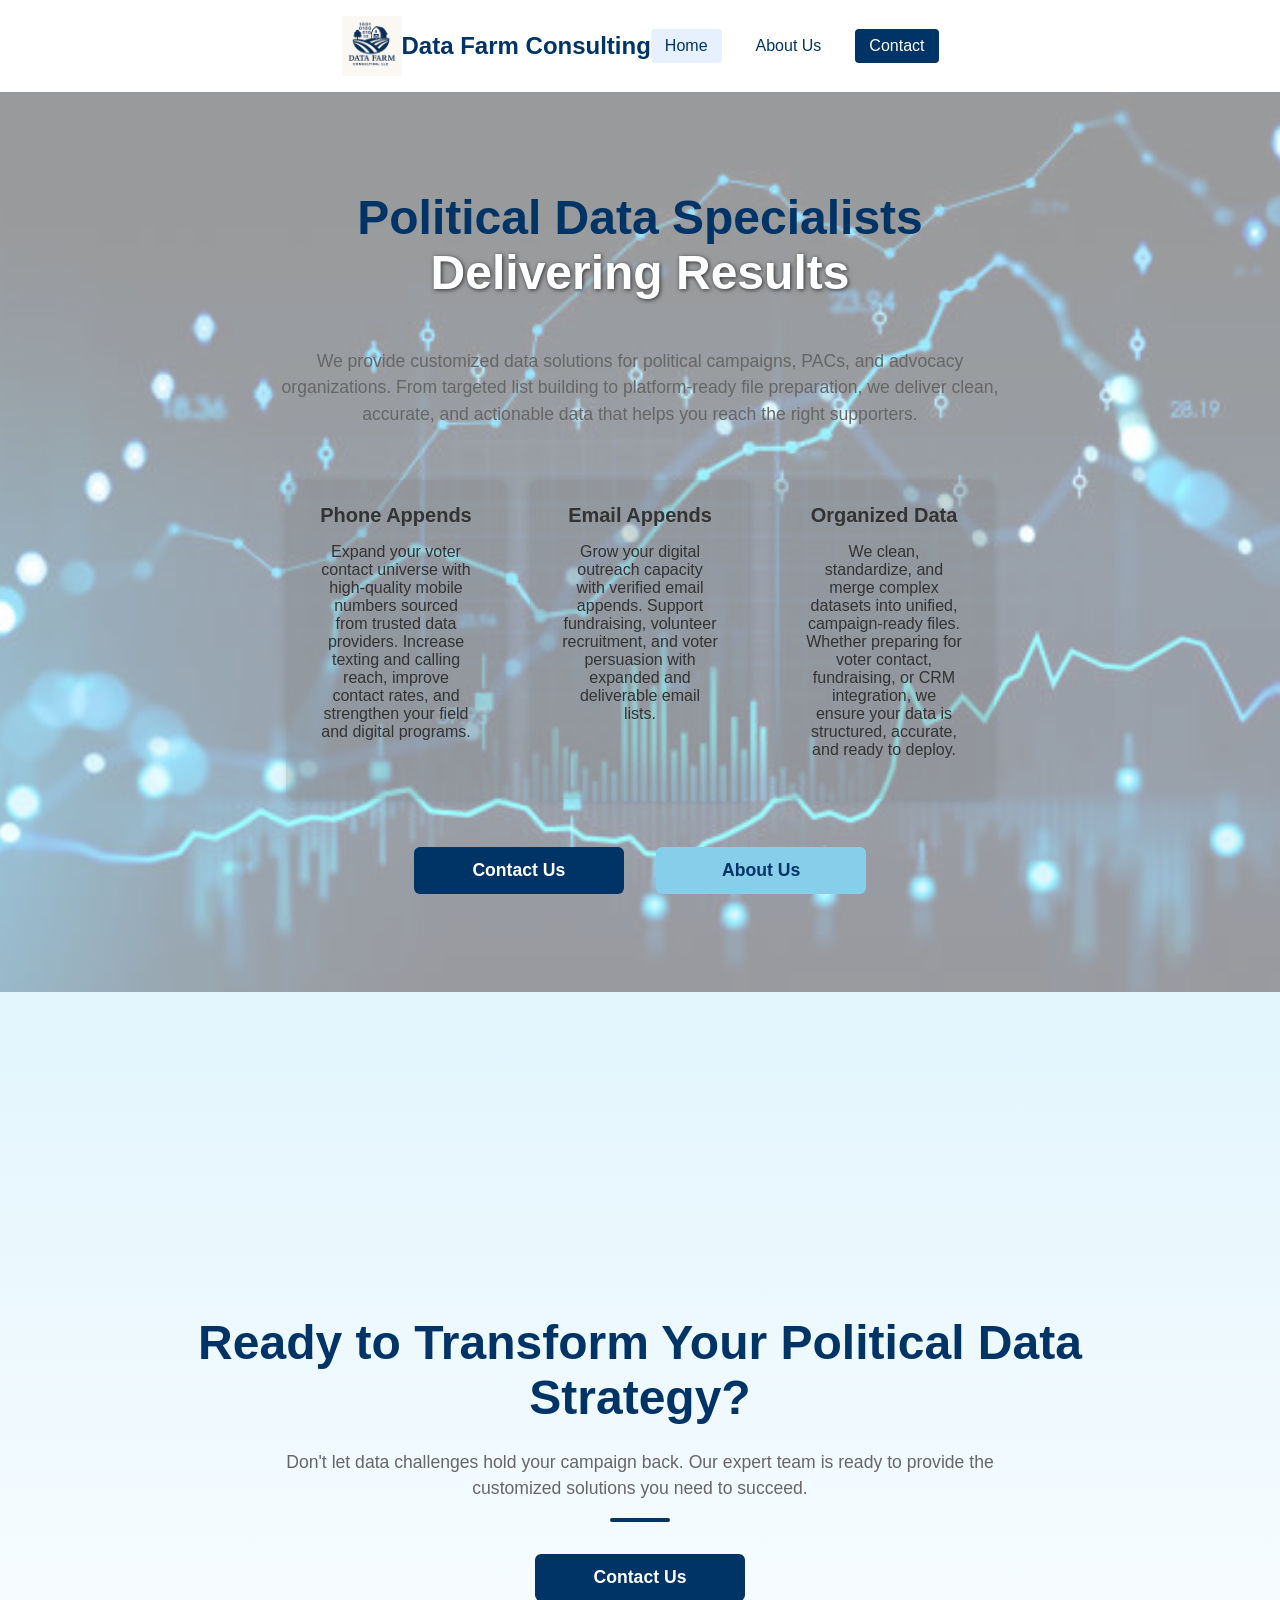
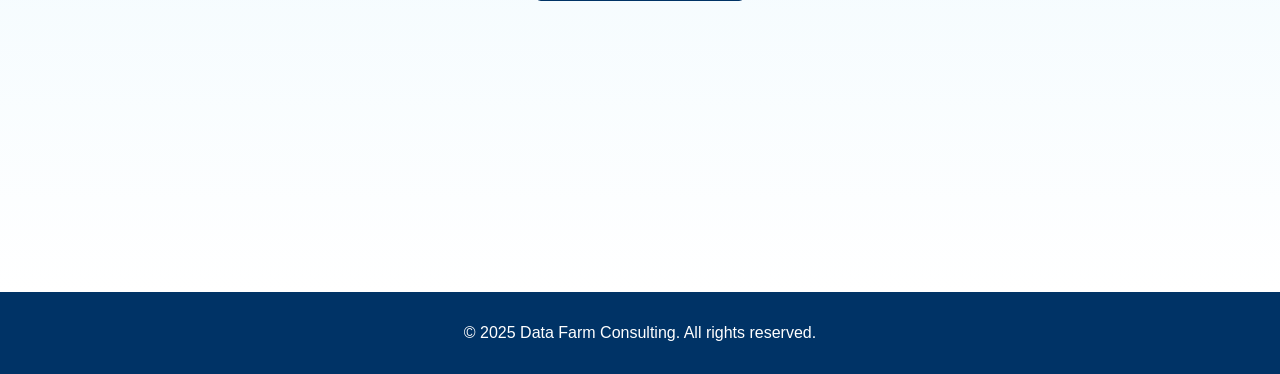
<file: index.html>
<!DOCTYPE html>
<html lang="en">
<head>
  <meta charset="UTF-8">
  <title>Data Farm Consulting</title>
  <link rel="stylesheet" href="css/styletest.css">
</head>
<body>
  <header>
            <div class="header-container">
                <div class="logo-img">
                    <img src="img/navy_logo.png">
                </div>
                <div class="logo">Data Farm Consulting</div>
                <nav>
                <a href="index.html" class="active">Home</a>
                <a href="about.html">About Us</a>
                <a href="contact.html" class="contact">Contact</a>
                </nav>
            </div>
    </header>



  <div class="container hero">
    <h1 class="blue-text">Political Data Specialists</h1>
    <h1 class="white-text">Delivering Results</h1>
    <p class="description">
        We provide customized data solutions for political campaigns, PACs, and advocacy organizations. From targeted list building to platform-ready file preparation, we deliver clean, accurate, and actionable data that helps you reach the right supporters.
    </p>

    <div class="box-row">
        <div class="translucent-box">
        <h3>Phone Appends</h3>
        <p>Expand your voter contact universe with high-quality mobile numbers sourced from trusted data providers. Increase texting and calling reach, improve contact rates, and strengthen your field and digital programs.</p>
        </div>
        <div class="translucent-box">
        <h3>Email Appends</h3>
        <p>Grow your digital outreach capacity with verified email appends. Support fundraising, volunteer recruitment, and voter persuasion with expanded and deliverable email lists.</p>
        </div>
        <div class="translucent-box">
        <h3>Organized Data</h3>
        <p>We clean, standardize, and merge complex datasets into unified, campaign-ready files. Whether preparing for voter contact, fundraising, or CRM integration, we ensure your data is structured, accurate, and ready to deploy.</p>
        </div>
    </div>

    <div class="button-row">
        <a href="contact.html" class="btn btn-left">Contact Us</a>
        <a href="about.html" class="btn btn-right">About Us</a>
    </div>
  </div>

  <div class="gradient-wrapper">
    <!-- <div class="container shared-section">
        <h1 class="section-title">Our Clients</h1>
        <p class="section-description">
            We serve a wide range of clients, from regional canvassing to presidential campaigns.
        </p>
        <div class="underline"></div>

        <div class="logo-grid">
            <img src="img/ObamaBiden.png" alt="Obama Biden">
            <img src="img/NextGenAmerica.png" alt="Next Gen America">
            <img src="img/DLCC.png" alt="Democratic Legislative Campaign Committee">
            <img src="img/KerryEdwards.png" alt="Kerry Edwards">
            <img src="img/ChesapeakeBayFoundation.png" alt="Chesapeake Bay Foundation">
            <img src="img/ForOurFuture.png" alt="For Our Future">
        </div>

        <div class="button-row">
            <a href="clients.html" class="btn btn-left">See All Clients</a>
        </div>
    </div> -->

    <div class="container shared-section">
        <h1 class="section-title">Ready to Transform Your Political Data Strategy?</h1>
        <p class="section-description">
            Don't let data challenges hold your campaign back. Our expert team is ready to provide the customized solutions you need to succeed.
        </p>
        <div class="underline"></div>

        <div class="button-row">
            <a href="contact.html" class="btn btn-left">Contact Us</a>
        </div>
    </div>
  </div>


  <footer class="footer">
    <p>&copy; 2025 Data Farm Consulting. All rights reserved.</p>
  </footer>
</body>
</html>
</file>
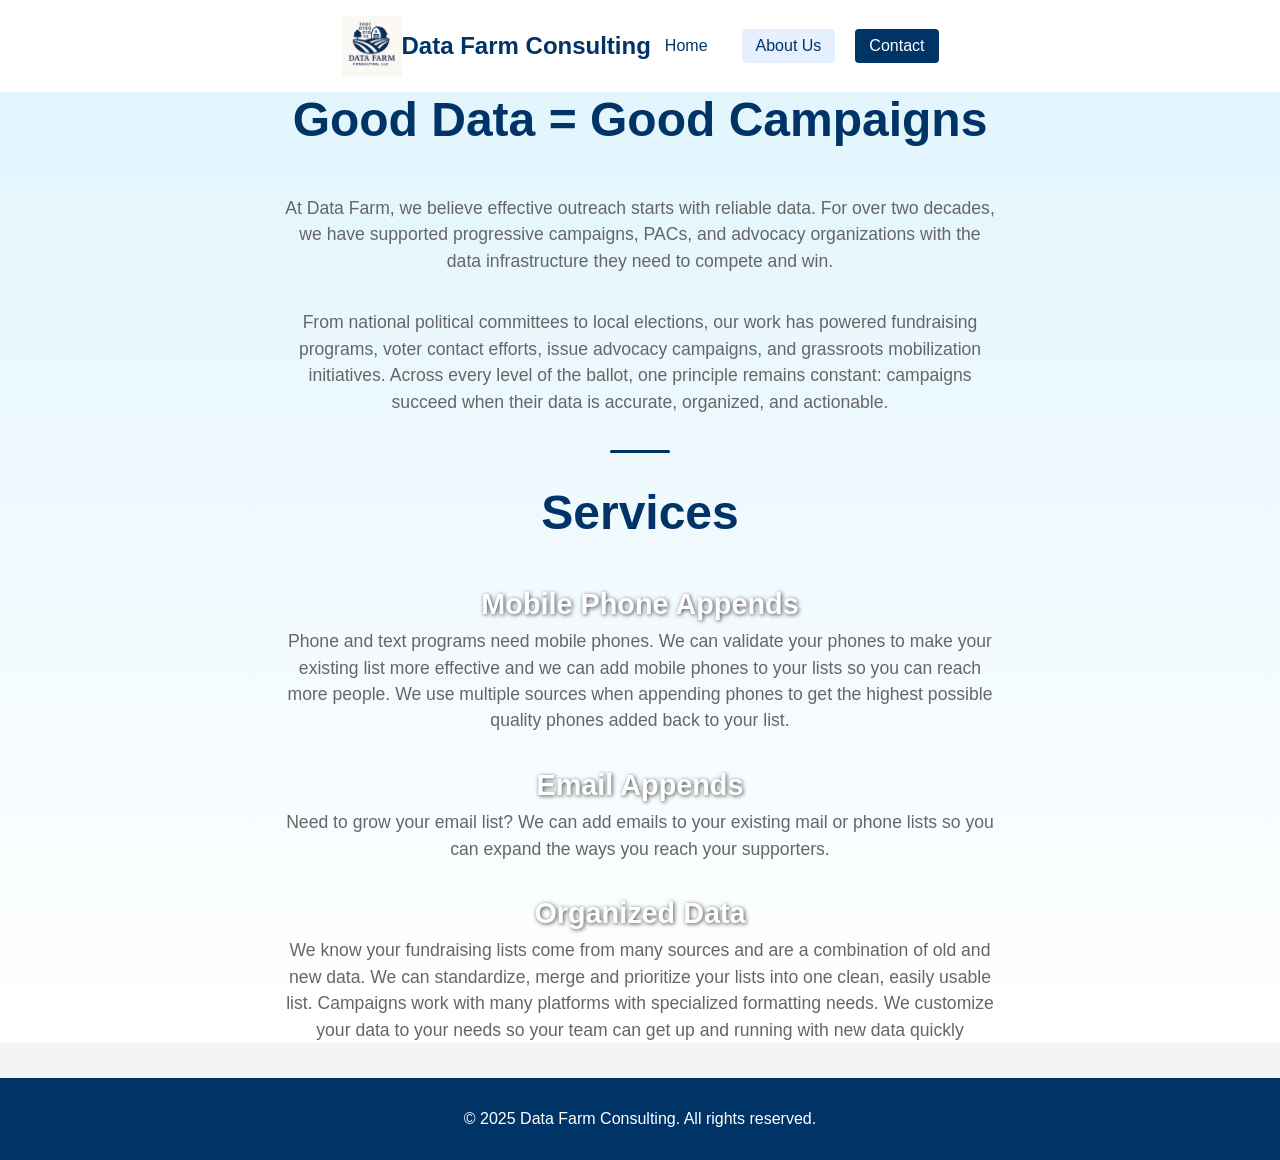
<file: about.html>
<!DOCTYPE html>
<html lang="en">
<head>
  <meta charset="UTF-8">
  <title>About Us - Data Farm Consulting</title>
  <link rel="stylesheet" href="css/styletest.css">
</head>
<body>
  <div class="page-viewport">
    <header>
            <div class="header-container">
                <div class="logo-img">
                    <img src="img/navy_logo.png">
                </div>
                <div class="logo">Data Farm Consulting</div>
                <nav>
                <a href="index.html">Home</a>
                <a href="about.html" class="active">About Us</a>
                <a href="contact.html" class="contact">Contact</a>
                </nav>
            </div>
    </header>
    <main class="locked-section gradient-wrapper">
        <div class="about-content">
            <h2 class="blue-text about-title">Good Data = Good Campaigns</h2>

            <p class="about-description">
                  At Data Farm, we believe effective outreach starts with reliable data. For over two decades, we have supported progressive campaigns, PACs, and advocacy organizations with the data infrastructure they need to compete and win.
            </p>

            <p class="about-description">
               From national political committees to local elections, our work has powered fundraising programs, voter contact efforts, issue advocacy campaigns, and grassroots mobilization initiatives. Across every level of the ballot, one principle remains constant: campaigns succeed when their data is accurate, organized, and actionable.
            </p>

            <div class="blue-underline"></div>

            <h2 class="blue-text about-title">Services</h2>
            <h3 class="white-text about-content">Mobile Phone Appends</h3>
            <p class="about-description">
                Phone and text programs need mobile phones. We can validate your phones to make your existing list more effective and we can add mobile phones to your lists so you can reach more people. 
                We use multiple sources when appending phones to get the highest possible quality phones added back to your list.
            </p>

            <h3 class="white-text about-content">Email Appends</h3>
            <p class="about-description">
                Need to grow your email list? We can add emails to your existing mail or phone lists so you can expand the ways you reach your supporters.
            </p>
            <h3 class="white-text about-content">Organized Data</h3>
            <p class="about-description">
                We know your fundraising lists come from many sources and are a combination of old and new data. We can standardize, merge and prioritize your lists into one clean, easily usable list. Campaigns work with many platforms with specialized formatting needs. 
                We customize your data to your needs so your team can get up and running with new data quickly
            </p>

            <!-- <h3 class="blue-text meet-team-title">Meet The Team</h3>

            <div class="team-row">
                <div class="team-member">
                <div class="team-photo" style="background-image: url('img/Dan.jpg');"></div>
                <p class="team-description">
                    Dan Langer is the founder and president of Data Farm Consulting. Dan served as the national data director for the 2008 Obama for America campaign and consulted to the 2004 Kerry for President campaign.
                </p>
                </div>
                <div class="team-member">
                <div class="team-photo" style="background-image: url('img/Branda.jpg');"></div>
                <p class="team-description">
                    Branda Weix specializes in VAN admin assistance for clients. In 2018, Branda was part of the historic win in Nevada as the data lead with the For Our Future team in that state.
                </p>
                </div>
            </div> -->
        </div>
    </main>

    <footer class="footer">
        <p>&copy; 2025 Data Farm Consulting. All rights reserved.</p>
    </footer>
  </div>
</body>
</html>
</file>
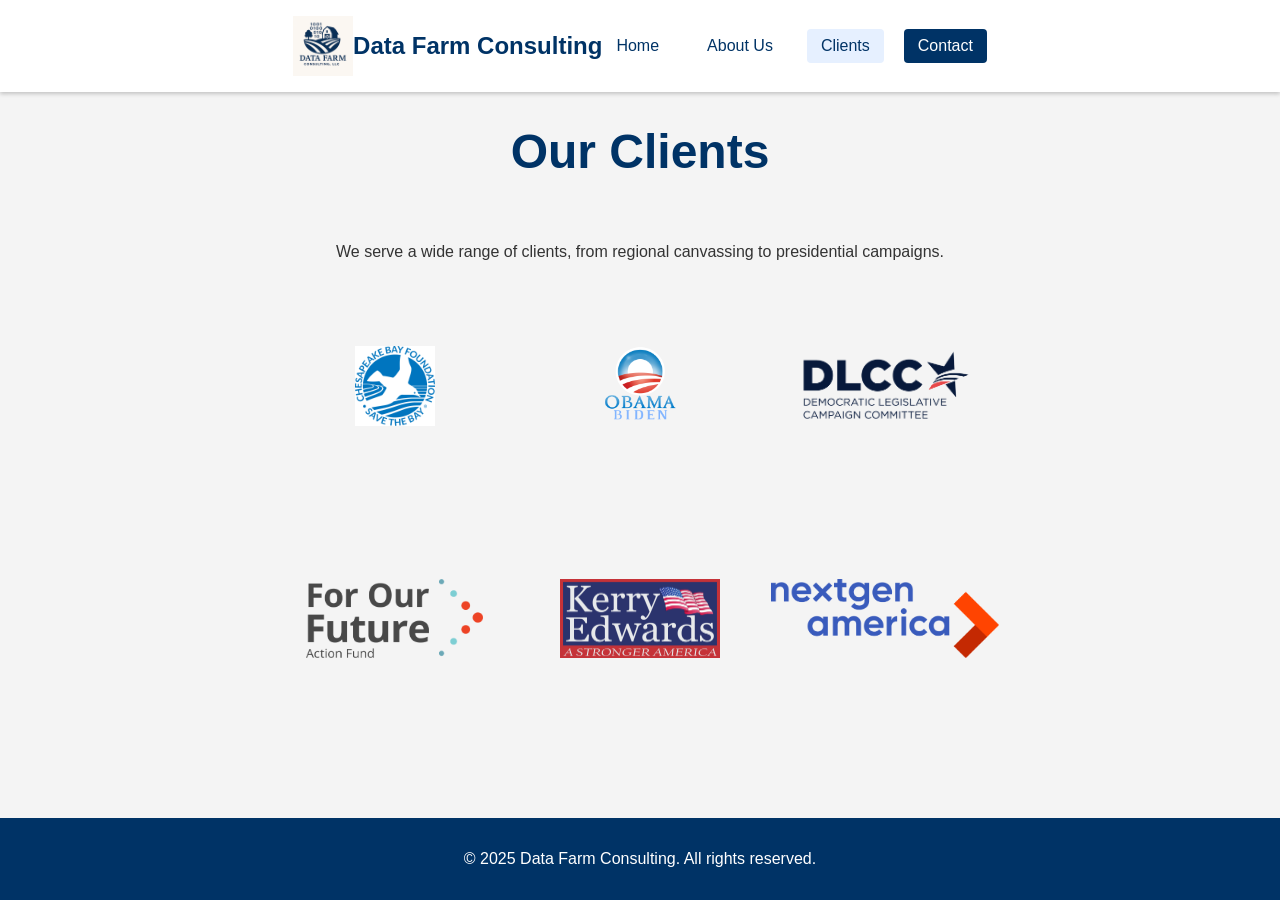
<file: clients.html>
<!DOCTYPE html>
<html lang="en">
<head>
  <meta charset="UTF-8">
  <title>Clients - Data Farm Consulting</title>
  <link rel="stylesheet" href="css/styletest.css">
</head>
<body class="locked-page">
    <div class="page-viewport">
        <header>
            <div class="header-container">
                <div class="logo-img">
                    <img src="img/navy_logo.png">
                </div>
                <div class="logo">Data Farm Consulting</div>
                <nav>
                <a href="index.html">Home</a>
                <a href="about.html">About Us</a>
                <a href="clients.html" class="active">Clients</a>
                <a href="contact.html" class="contact">Contact</a>
                </nav>
            </div>
    </header>

        <main class="clients-main">
            <h2 class="blue-text section-title">Our Clients</h2>
            <p class="section-description">
                We serve a wide range of clients, from regional canvassing to presidential campaigns.
            </p>

            <div class="underline"></div>

            <div class="logo-grid">
                <img src="img/ChesapeakeBayFoundation.png" alt="Chesapeake Bay Foundation" />
                <img src="img/ObamaBiden.png" alt="Obama Biden" />
                <img src="img/DLCC.png" alt="Democratic Legislative Campaign Committee" />
                <img src="img/ForOurFuture.png" alt="For Our Future" />
                <img src="img/KerryEdwards.png" alt="Kerry Edwards" />
                <img src="img/NextGenAmerica.png" alt="Next Gen America" />
            </div>
        </main>

        <footer>
            <p>&copy; 2025 Data Farm Consulting. All rights reserved.</p>
        </footer>
    </div>
</body>
</html>
</file>
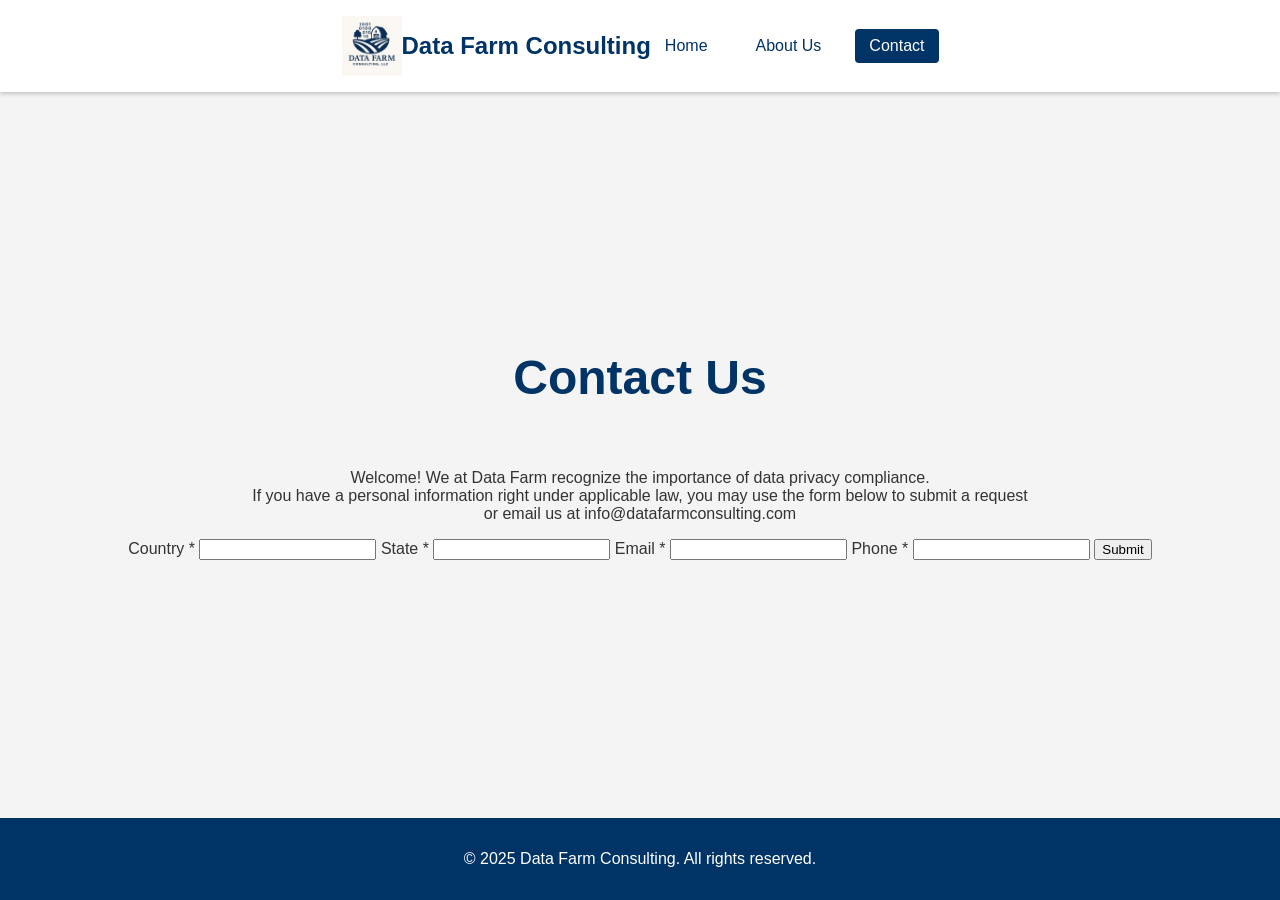
<file: contact.html>
<!DOCTYPE html>
<html lang="en">
<head>
  <meta charset="UTF-8">
  <title>Contact Us - Data Farm Consulting</title>
  <link rel="stylesheet" href="css/styletest.css">
</head>
<body class="locked-page">
  <div class="page-viewport">
    <header>
            <div class="header-container">
                <div class="logo-img">
                    <img src="img/navy_logo.png">
                </div>
                <div class="logo">Data Farm Consulting</div>
                <nav>
                <a href="index.html">Home</a>
                <a href="about.html">About Us</a>
                <a href="contact.html" class="contact active">Contact</a>
                </nav>
            </div>
    </header>

    <main class="locked-section">
      <h2 class="blue-text section-title">Contact Us</h2>
      <p class="section-description">
        Welcome! We at Data Farm recognize the importance of data privacy compliance.<br>
        If you have a personal information right under applicable law, you may use the form below to submit a request<br>
        or email us at info@datafarmconsulting.com
      </p>
      <form action="https://formspree.io/f/xaqdogqn" method="POST">
        <label>Country *</label>
        <input type="text" name="country" required>

        <label>State *</label>
        <input type="text" name="state" required>

        <label>Email *</label>
        <input type="email" name="email" required>

        <label>Phone *</label>
        <input type="tel" name="phone" required>

        <button type="submit">Submit</button>
      </form>
    </main>

    <footer>
        <p>&copy; 2025 Data Farm Consulting. All rights reserved.</p>
    </footer>
  </div>
</body>
</html>
</file>
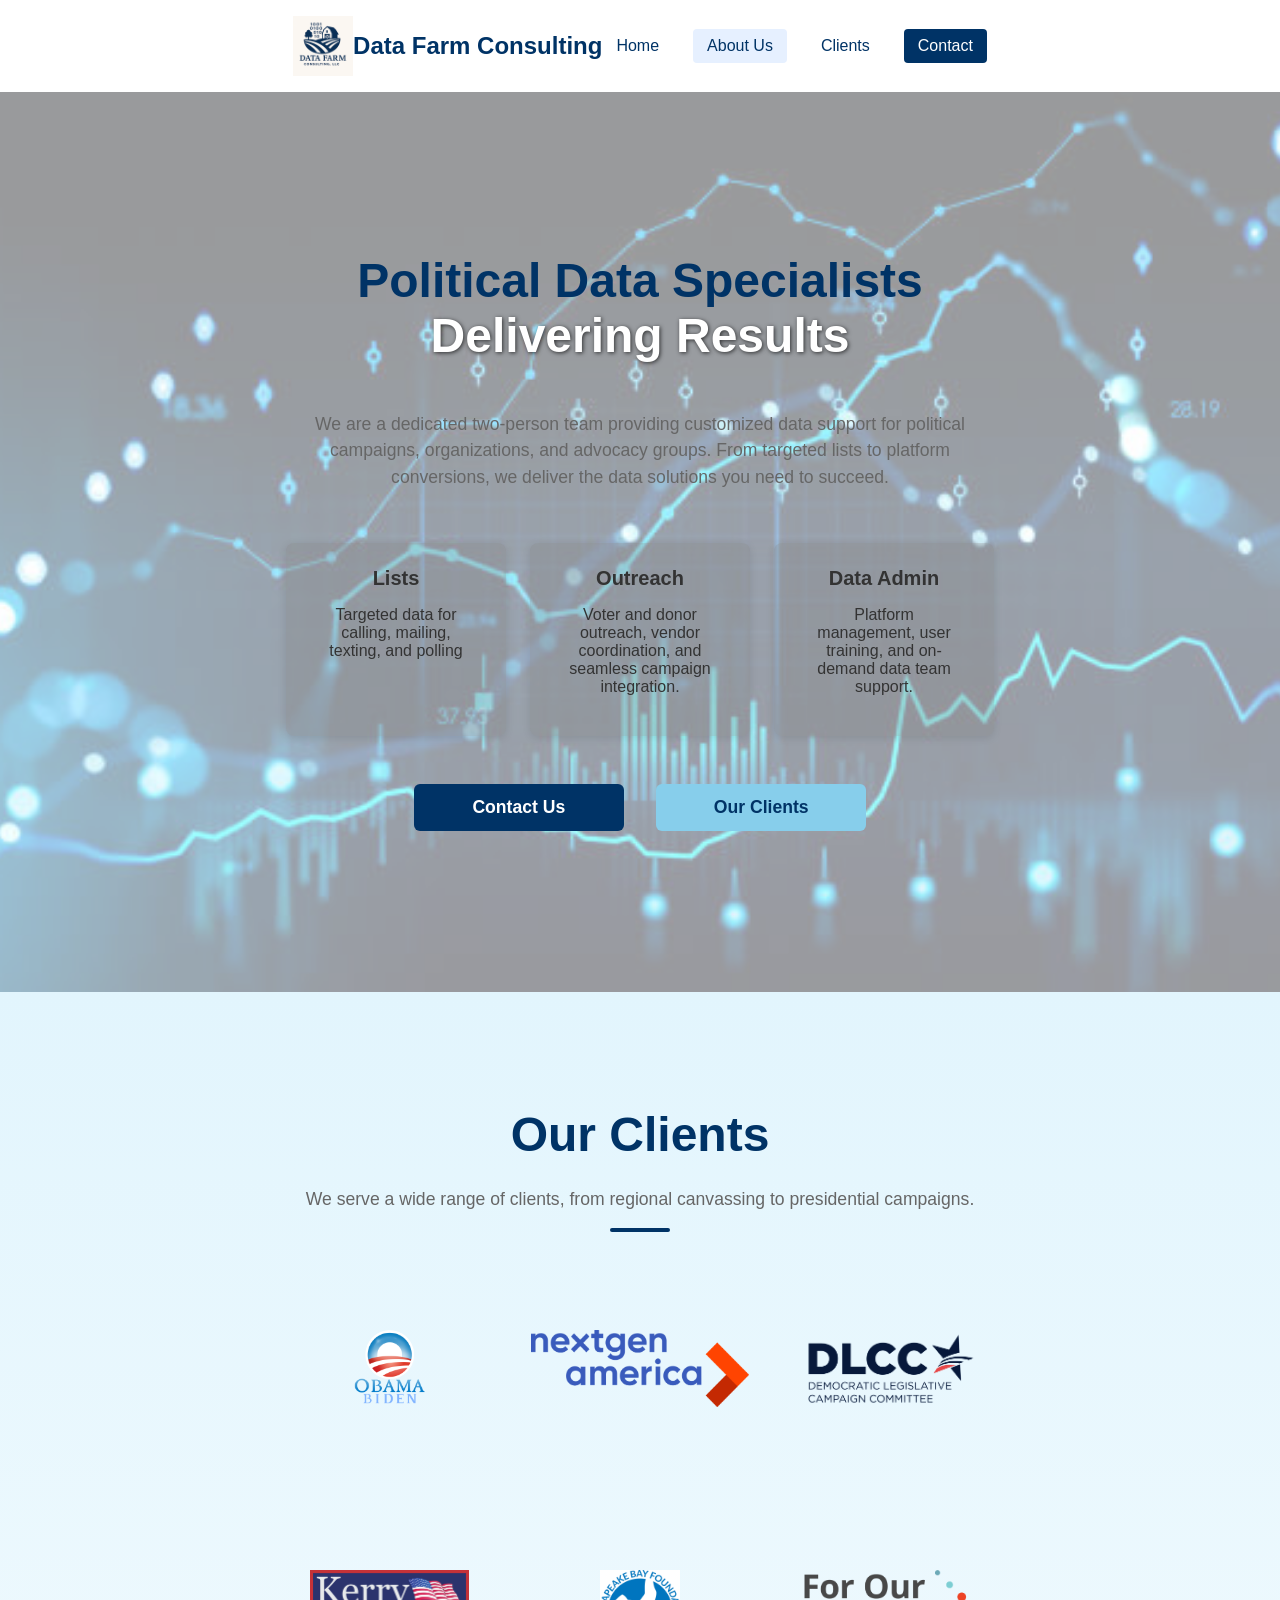
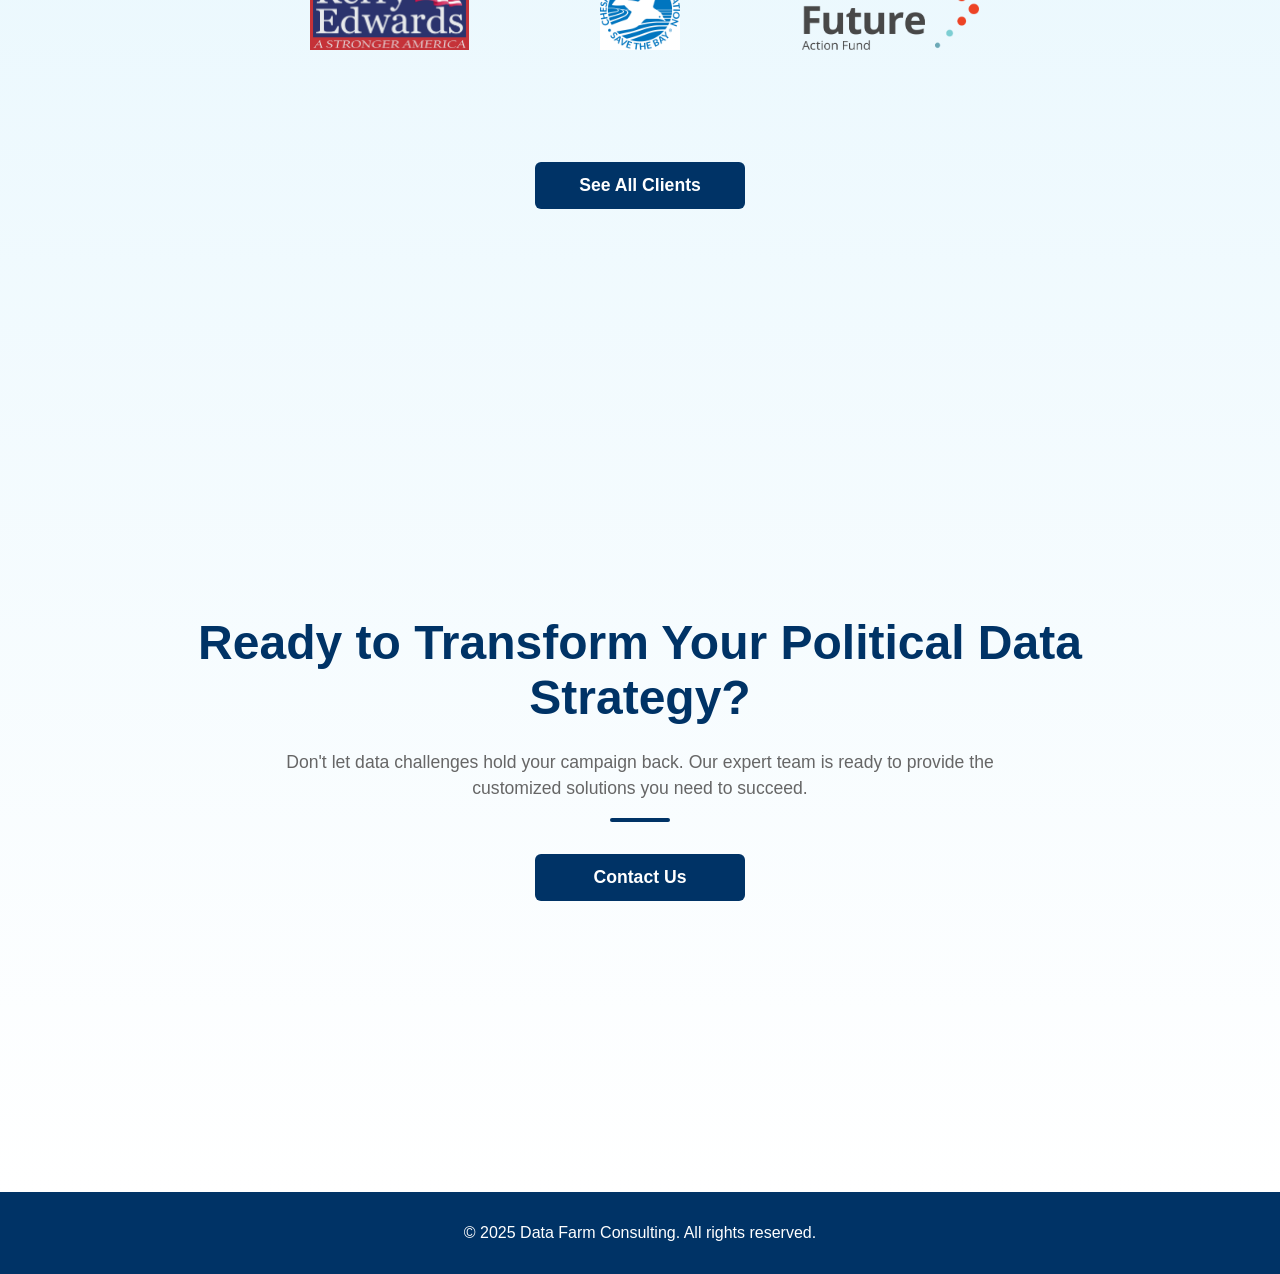
<file: indextest.html>
<!DOCTYPE html>
<html lang="en">
<head>
  <meta charset="UTF-8">
  <title>Data Farm Consulting</title>
  <link rel="stylesheet" href="css/styletest.css">
</head>
<body>
  <header>
            <div class="header-container">
                <div class="logo-img">
                    <img src="img/navy_logo.png">
                </div>
                <div class="logo">Data Farm Consulting</div>
                <nav>
                <a href="index.html">Home</a>
                <a href="about.html" class="active">About Us</a>
                <a href="clients.html">Clients</a>
                <a href="contact.html" class="contact">Contact</a>
                </nav>
            </div>
    </header>



  <div class="container hero">
    <h1 class="blue-text">Political Data Specialists</h1>
    <h1 class="white-text">Delivering Results</h1>
    <p class="description">
        We are a dedicated two-person team providing customized data support for political campaigns, organizations, and advocacy groups. From targeted lists to platform conversions, we deliver the data solutions you need to succeed.
    </p>

    <div class="box-row">
        <div class="translucent-box">
        <h3>Lists</h3>
        <p>Targeted data for calling, mailing, texting, and polling</p>
        </div>
        <div class="translucent-box">
        <h3>Outreach</h3>
        <p>Voter and donor outreach, vendor coordination, and seamless campaign integration.</p>
        </div>
        <div class="translucent-box">
        <h3>Data Admin</h3>
        <p>Platform management, user training, and on-demand data team support.</p>
        </div>
    </div>

    <div class="button-row">
        <a href="contact.html" class="btn btn-left">Contact Us</a>
        <a href="clients.html" class="btn btn-right">Our Clients</a>
    </div>
  </div>

  <div class="gradient-wrapper">
    <div class="container shared-section">
        <h1 class="section-title">Our Clients</h1>
        <p class="section-description">
            We serve a wide range of clients, from regional canvassing to presidential campaigns.
        </p>
        <div class="underline"></div>

        <div class="logo-grid">
            <img src="img/ObamaBiden.png" alt="Obama Biden">
            <img src="img/NextGenAmerica.png" alt="Next Gen America">
            <img src="img/DLCC.png" alt="Democratic Legislative Campaign Committee">
            <img src="img/KerryEdwards.png" alt="Kerry Edwards">
            <img src="img/ChesapeakeBayFoundation.png" alt="Chesapeake Bay Foundation">
            <img src="img/ForOurFuture.png" alt="For Our Future">
        </div>

        <div class="button-row">
            <a href="clients.html" class="btn btn-left">See All Clients</a>
        </div>
    </div>

    <div class="container shared-section">
        <h1 class="section-title">Ready to Transform Your Political Data Strategy?</h1>
        <p class="section-description">
            Don't let data challenges hold your campaign back. Our expert team is ready to provide the customized solutions you need to succeed.
        </p>
        <div class="underline"></div>

        <div class="button-row">
            <a href="contact.html" class="btn btn-left">Contact Us</a>
        </div>
    </div>
  </div>


  <footer class="footer">
    <p>&copy; 2025 Data Farm Consulting. All rights reserved.</p>
  </footer>
</body>
</html>
</file>
<file: css/styletest.css>
html {
    overflow-y: scroll
}

body {
  font-family: Arial, sans-serif;
  margin: 0;
  padding: 0;
  background: #f4f4f4;
  color: #333;
}

header {
  background-color: #ffffff;
  display: flex;
  justify-content: space-between;
  align-items: center;
  padding: 1em 2em;
  box-shadow: 0 2px 4px rgba(0,0,0,0.2);
}

.header-container {
  max-width: 960px;
  margin: 0 auto;
  padding: 0 20px;
  display: flex;
  justify-content: space-between;
  align-items: center;
}

.logo-img {
  height: 60px;
  width: 60px;
  display: flex;
  align-items: center
}

.logo-img img {
  max-height: 100%;
  max-width: 100%;
  width: auto;
  height: auto;
  object-fit: contain;
  display: block;
}

nav a.active {
  background-color: #e6f0ff;
}

.container.hero {
  display: flex;
  flex-direction: column;
  justify-content: center;
  align-items: center;
  text-align: center;
  color: #777; /* default gray for paragraph */
  padding: 3em 1em;
  box-sizing: border-box;
  min-height: 100vh; /* full screen height */
  background: url('../img/databackground.jpg') center/cover no-repeat;
  position: relative;
  overflow: hidden;
  z-index: 0;
  text-shadow: none; /* remove previous shadow */
}

/* Overlay for lightening image */
.container.hero::before {
  content: "";
  position: absolute;
  inset: 0;
  background-color: rgba(255, 255, 255, 0.6);
  z-index: -1;
}

/* Headings */
.container.hero .blue-text {
  font-size: 3rem;
  color: #003366;
  margin: 0;
  font-weight: bold;
}

.container.hero .white-text {
  font-size: 3rem;
  color: white;
  margin: 0 0 1em 0;
  font-weight: bold;
}

/* Paragraph */
.container.hero .description {
  font-size: 1.1rem;
  color: #666666;
  max-width: 720px;
  margin: 0 auto 3em auto;
  line-height: 1.5;
}

/* Boxes container */
.container.hero .box-row {
  display: flex;
  justify-content: center;
  gap: 1.5em;
  margin-bottom: 3em;
  flex-wrap: wrap; /* stack on small screens */
}

/* Individual translucent box */
.container.hero .translucent-box {
  background: rgba(128, 128, 128, 0.3);
  padding: 1.5em 2em;
  border-radius: 8px;
  width: 220px;
  box-sizing: border-box;
  color: #333;
  box-shadow: 0 2px 8px rgba(0,0,0,0.1);
}

.container.hero .translucent-box h3 {
  margin-top: 0;
  margin-bottom: 0.5em;
  font-weight: 600;
  font-size: 1.25rem;
}

/* Buttons container */
.button-row {
  display: flex;
  justify-content: center;
  gap: 2em;
  flex-wrap: wrap; /* stack on small screens */
}

/* Buttons styling */
.btn {
  display: inline-block;
  padding: 0.75em 2em;
  border-radius: 6px;
  font-weight: 600;
  text-decoration: none;
  font-size: 1.1rem;
  cursor: pointer;
  transition: background-color 0.3s ease;
  user-select: none;
  min-width: 140px;
  text-align: center;
}

/* Left button: solid blue */
.btn-left {
  background-color: #003366;
  color: white;
  border: none;
}

.btn-left:hover {
  background-color: #00509e;
}

/* Right button: lighter blue background */
.btn-right {
  background-color: #87ceeb;
  color: #003366;
  border: none;
}

.btn-right:hover {
  background-color: #a3d1ff;
}


/* Gradient wrapper spans full width, stacks vertically */
.gradient-wrapper {
  background: linear-gradient(to bottom, #E2F5FD, white);
  width: 100vw;
  min-height: 100vh;
  /* no fixed height — height grows with content */
  padding: 0; /* no padding here */
}

/* Individual containers inside gradient wrapper */
.gradient-wrapper .container {
  max-width: 960px;
  height: 100vh;
  margin: 0 auto;
  padding: 2em;
  box-sizing: border-box;
  background: transparent; /* no background, so gradient shows through */
  box-shadow: none; /* optional, remove shadows for seamless look */
}

/* Optional: remove default margin between containers */
.gradient-wrapper .container + .container {
  margin-top: 0;
}

/* Shared styling for title/paragraph/button layout */
.shared-section {
  display: flex;
  flex-direction: column;
  align-items: center;
  justify-content: center;
  text-align: center;
  min-height: 100vh;
  padding: 3em 1em;
  box-sizing: border-box;
}

/* Blue section title */
.shared-section .section-title {
  font-size: 3rem;
  color: #003366;
  font-weight: bold;
  margin-bottom: 0.5em;
}

/* Gray paragraph */
.shared-section .section-description {
  font-size: 1.1rem;
  color: #666666;
  max-width: 720px;
  margin: 0 auto;
  line-height: 1.5;
}

/* Blue underline under paragraph */
.shared-section .underline {
  width: 60px;
  height: 4px;
  background-color: #003366;
  margin: 1em auto 2em auto;
  border-radius: 2px;
}

.logo-grid {
  display: grid;
  grid-template-columns: repeat(3, 1fr);
  gap: 1em;
  max-width: 720px;
  width: 100%;
  height: 50vh; /* Key: limits height */
  overflow: hidden;
  align-items: center;
  justify-items: center;
}

.logo-grid img {
  max-width: 100%;
  height: auto;
  max-height: 80px;
  object-fit: contain;
}

/* Logo grid only used in Clients section */
.shared-section .logo-grid {
  display: grid;
  grid-template-columns: repeat(3, 1fr);
  gap: 2em;
  max-width: 720px;
  margin: 0 auto 3em auto;
  align-items: center;
  justify-items: center;
}

.shared-section .logo-grid img {
  max-width: 100%;
  height: auto;
  max-height: 80px;
  object-fit: contain;
}

body.locked-page {
  height: 100vh;
  overflow: hidden;
}  

body.locked-page .page-viewport {
  display: flex;
  flex-direction: column;
  height: 100vh;
}

body.locked-page .locked-section {
  flex: 1;
  display: flex;
  flex-direction: column;
  justify-content: center;
  align-items: center;
  text-align: center;
  padding: 2em;
  box-sizing: border-box;
}

body.locked-page .footer {
  height: 60px;
  background-color: #003366;
  color: white;
  display: flex;
  justify-content: center;
  align-items: center;
  font-size: 0.9rem;
}

.clients-main {
  flex: 1;
  display: flex;
  flex-direction: column;
  align-items: center;
  justify-content: flex-start;
  padding: 2em 1em;
  box-sizing: border-box;
  overflow: hidden; /* Don't allow content to push past this */
}

.white-text {
  color: white;
  font-size: 1.8rem;
  font-weight: 600;
  margin: 0 0 0.25em 0;
  text-align: center;
  text-shadow: 1px 1px 4px rgba(0, 0, 0, 0.7);
}

.blue-text {
  color: #003366;
  font-size: 3rem;
  font-weight: bold;
  margin: 0 0 1em 0;
  text-align: center;
}

/* Paragraph in gray */
.about-description {
  color: #666666;
  font-size: 1.1rem;
  max-width: 720px;
  margin: 0 auto 2em auto;
  line-height: 1.5;
  text-align: center;
}

/* Thin blue underline */
.blue-underline {
  width: 60px;
  height: 3px;
  background-color: #003366;
  margin: 0 auto 2em auto;
  border-radius: 2px;
}

/* Meet the team title smaller */
.meet-team-title {
  font-size: 2.5rem;
  margin-bottom: 2em;
}

/* Team row container */
.team-row {
  display: flex;
  justify-content: center;
  gap: 4em;
  flex-wrap: wrap;
  margin-bottom: 3em;
}

/* Individual team member */
.team-member {
  max-width: 320px;
  text-align: center;
}

/* Circular photo container */
.team-photo {
  width: 160px;
  height: 160px;
  border: 3px solid gray;
  border-radius: 50%;
  background-size: cover;
  background-position: center;
  margin: 0 auto 1em auto;
}

/* Team description paragraph */
.team-description {
  color: #666666;
  font-size: 1rem;
  line-height: 1.4;
}

.logo {
  font-size: 1.5em;
  font-weight: bold;
  color: #003366;
}

nav {
  display: flex;
  gap: 20px;
}

nav a {
  color: #003366;
  text-decoration: none;
  font-weight: 500;
  padding: 8px 14px;
  border-radius: 4px;
  transition: background 0.2s;
}

nav a:hover {
  background-color: #e6f0ff;
}

nav a.contact {
  background-color: #003366;
  color: white;
}

nav a.contact:hover {
  background-color: #00509e;
}

footer {
  background-color: #003366;
  color: white;
  text-align: center;
  padding: 1em 0;
}
</file>
